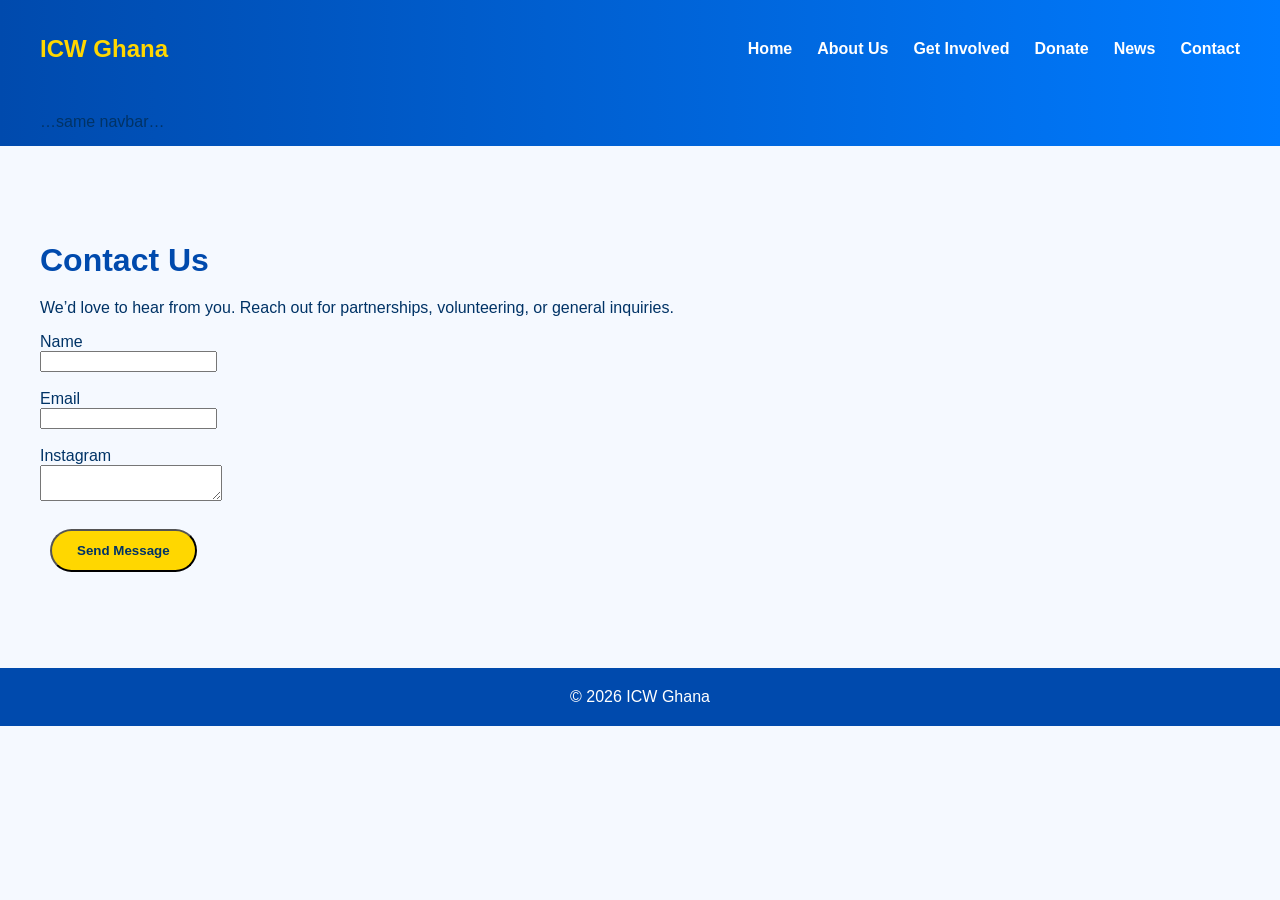
<file: contact.html>
<nav class="navbar">
  <h1 class="logo">ICW Ghana</h1>
  <ul class="nav-links">
    <li><a href="index.html">Home</a></li>
    <li><a href="about.html">About Us</a></li>
    <li><a href="get-involved.html">Get Involved</a></li>
    <li><a href="donate.html">Donate</a></li>
    <li><a href="blog.html">News</a></li>
    <li><a href="contact.html">Contact</a></li>
  </ul>
</nav>
<!DOCTYPE html>
<html lang="en">
<head>
  <meta charset="UTF-8">
  <title>Contact Us | ICW Ghana</title>
  <link rel="stylesheet" href="style.css">
</head>
<body>

<nav class="navbar">…same navbar…</nav>

<section>
  <h2>Contact Us</h2>
  <p>
    We’d love to hear from you. Reach out for partnerships,
    volunteering, or general inquiries.
  </p>

  <form>
    <label>Name</label><br>
    <input type="Jairus Shaji"><br><br>

    <label>Email</label><br>
    <input type="icwghana@gmail.com"><br><br>

    <label>Instagram</label><br>
    <textarea rows="@icwghana"></textarea><br><br>

    <button class="btn">Send Message</button>
  </form>
</section>

<footer>© 2026 ICW Ghana</footer>

</body>
</html>
</file>
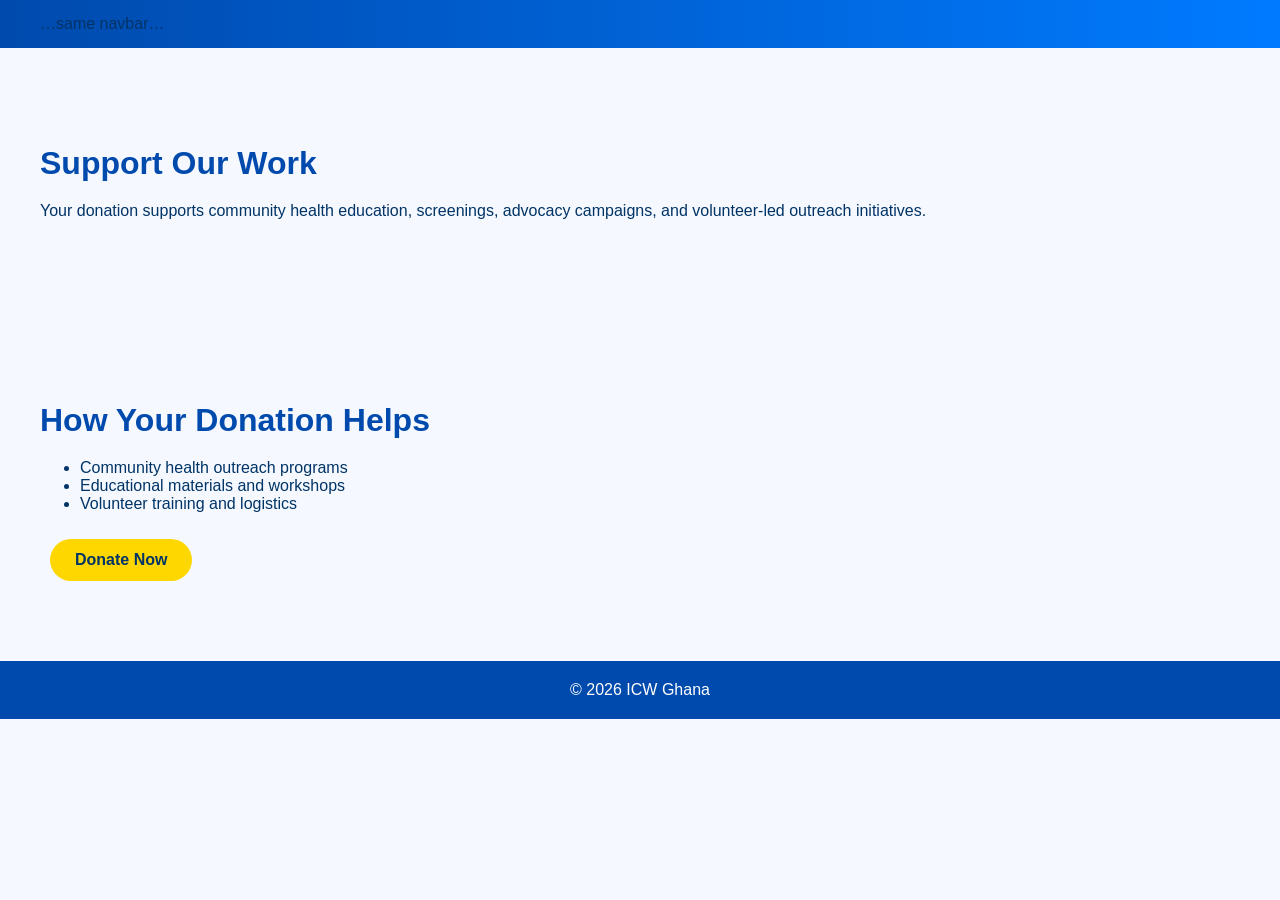
<file: donate.html>
<!DOCTYPE html>
<html lang="en">
<head>
  <meta charset="UTF-8">
  <title>Donate | ICW Ghana</title>
  <link rel="stylesheet" href="style.css">
</head>
<body>

<nav class="navbar">…same navbar…</nav>

<section>
  <h2>Support Our Work</h2>
  <p>
    Your donation supports community health education, screenings,
    advocacy campaigns, and volunteer-led outreach initiatives.
  </p>
</section>

<section>
  <h2>How Your Donation Helps</h2>
  <ul>
    <li>Community health outreach programs</li>
    <li>Educational materials and workshops</li>
    <li>Volunteer training and logistics</li>
  </ul>

  <a href="#" class="btn">Donate Now</a>
</section>

<footer>© 2026 ICW Ghana</footer>

</body>
</html>
</file>
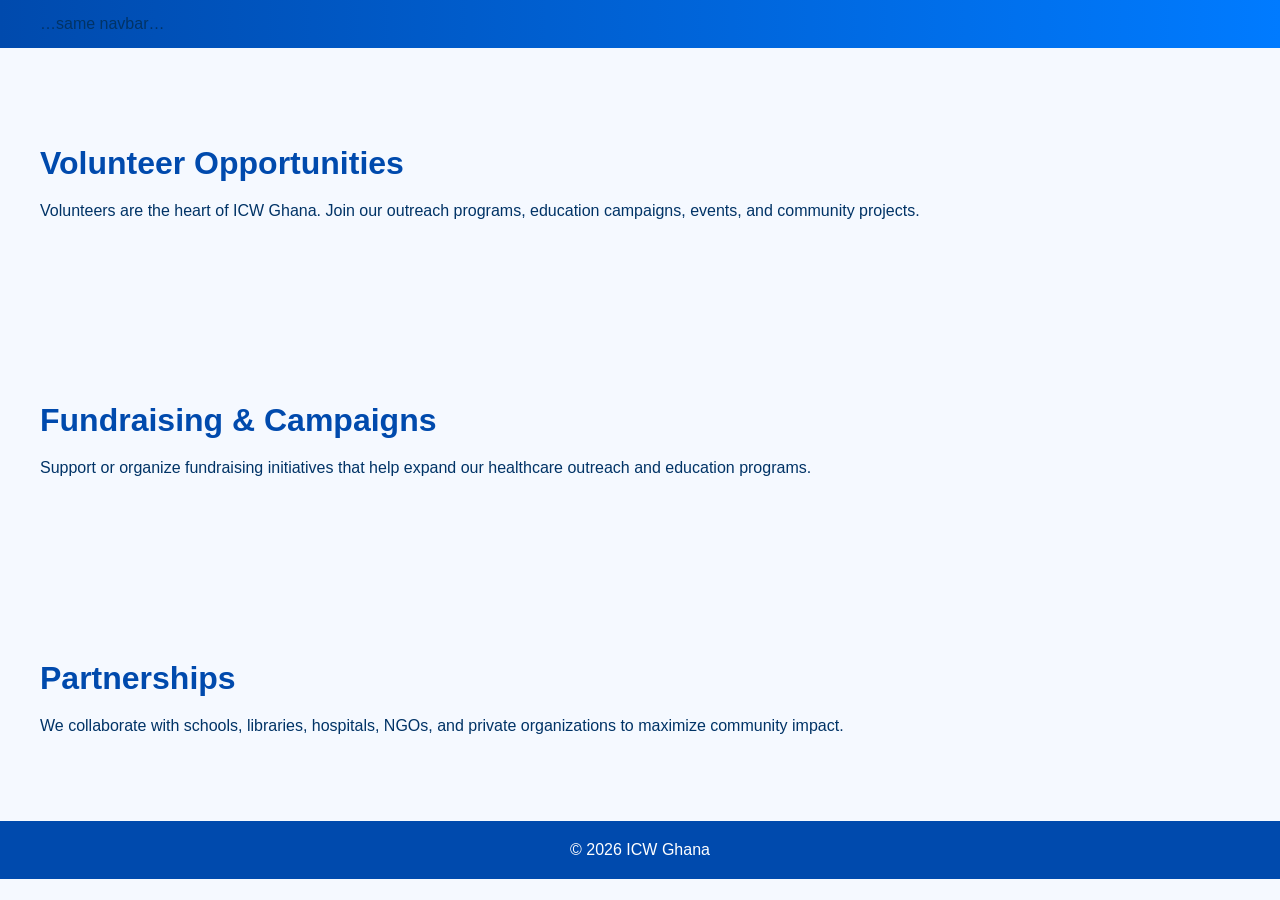
<file: get-involved.html>
<!DOCTYPE html>
<html lang="en">
<head>
  <meta charset="UTF-8">
  <title>Get Involved | ICW Ghana</title>
  <link rel="stylesheet" href="style.css">
</head>
<body>

<nav class="navbar">…same navbar…</nav>

<section>
  <h2>Volunteer Opportunities</h2>
  <p>
    Volunteers are the heart of ICW Ghana. Join our outreach programs,
    education campaigns, events, and community projects.
  </p>
</section>

<section>
  <h2>Fundraising & Campaigns</h2>
  <p>
    Support or organize fundraising initiatives that help expand our
    healthcare outreach and education programs.
  </p>
</section>

<section>
  <h2>Partnerships</h2>
  <p>
    We collaborate with schools, libraries, hospitals, NGOs, and private
    organizations to maximize community impact.
  </p>
</section>

<footer>© 2026 ICW Ghana</footer>

</body>
</html>
</file>
<file: style.css>
/* ===== GLOBAL STYLES ===== */
body {
  margin: 0;
  font-family: "Segoe UI", Arial, sans-serif;
  background-color: #f5f9ff;
  color: #003366;
}

/* ===== NAVIGATION BAR ===== */
.navbar {
  display: flex;
  justify-content: space-between;
  align-items: center;
  background: linear-gradient(90deg, #004aad, #007bff);
  padding: 15px 40px;
  position: sticky;
  top: 0;
  z-index: 1000;
}

.logo {
  color: #ffd700;
  font-size: 24px;
  font-weight: bold;
}

.nav-links {
  list-style: none;
  display: flex;
  gap: 25px;
}

.nav-links a {
  color: white;
  text-decoration: none;
  font-weight: 600;
  position: relative;
}

.nav-links a::after {
  content: "";
  height: 3px;
  width: 0;
  background: #ffd700;
  position: absolute;
  left: 0;
  bottom: -6px;
  transition: width 0.3s;
}

.nav-links a:hover::after {
  width: 100%;
}

/* ===== SECTIONS ===== */
section {
  padding: 70px 40px;
}

section h2 {
  color: #004aad;
  font-size: 32px;
  margin-bottom: 20px;
}

/* ===== HERO ===== */
.hero {
  background: linear-gradient(
    rgba(0, 74, 173, 0.8),
    rgba(0, 74, 173, 0.8)
  ),
  url("images/hero.jpg");
  background-size: cover;
  background-position: center;
  color: white;
  text-align: center;
}

.hero h2 {
  color: #ffd700;
  font-size: 40px;
}

.hero p {
  max-width: 700px;
  margin: auto;
  font-size: 18px;
}

/* ===== BUTTONS ===== */
.btn {
  background-color: #ffd700;
  color: #003366;
  padding: 12px 25px;
  border-radius: 30px;
  text-decoration: none;
  font-weight: bold;
  margin: 10px;
  display: inline-block;
  transition: transform 0.3s, box-shadow 0.3s;
}

.btn:hover {
  transform: translateY(-5px);
  box-shadow: 0 10px 20px rgba(0,0,0,0.2);
}

/* ===== MEMBER CARDS ===== */
.members {
  display: grid;
  grid-template-columns: repeat(auto-fit, minmax(220px, 1fr));
  gap: 30px;
}

.member-card {
  background: white;
  border-radius: 15px;
  overflow: hidden;
  box-shadow: 0 10px 25px rgba(0,0,0,0.1);
  transition: transform 0.3s;
}

.member-card:hover {
  transform: translateY(-10px);
}

.member-card img {
  width: 100%;
  height: 250px;
  object-fit: cover;
}

.member-card h3 {
  color: #004aad;
  margin: 15px;
}

.member-card p {
  margin: 0 15px 20px;
  font-size: 14px;
}

/* ===== FOOTER ===== */
footer {
  background-color: #004aad;
  color: white;
  text-align: center;
  padding: 20px;
}
</file>
